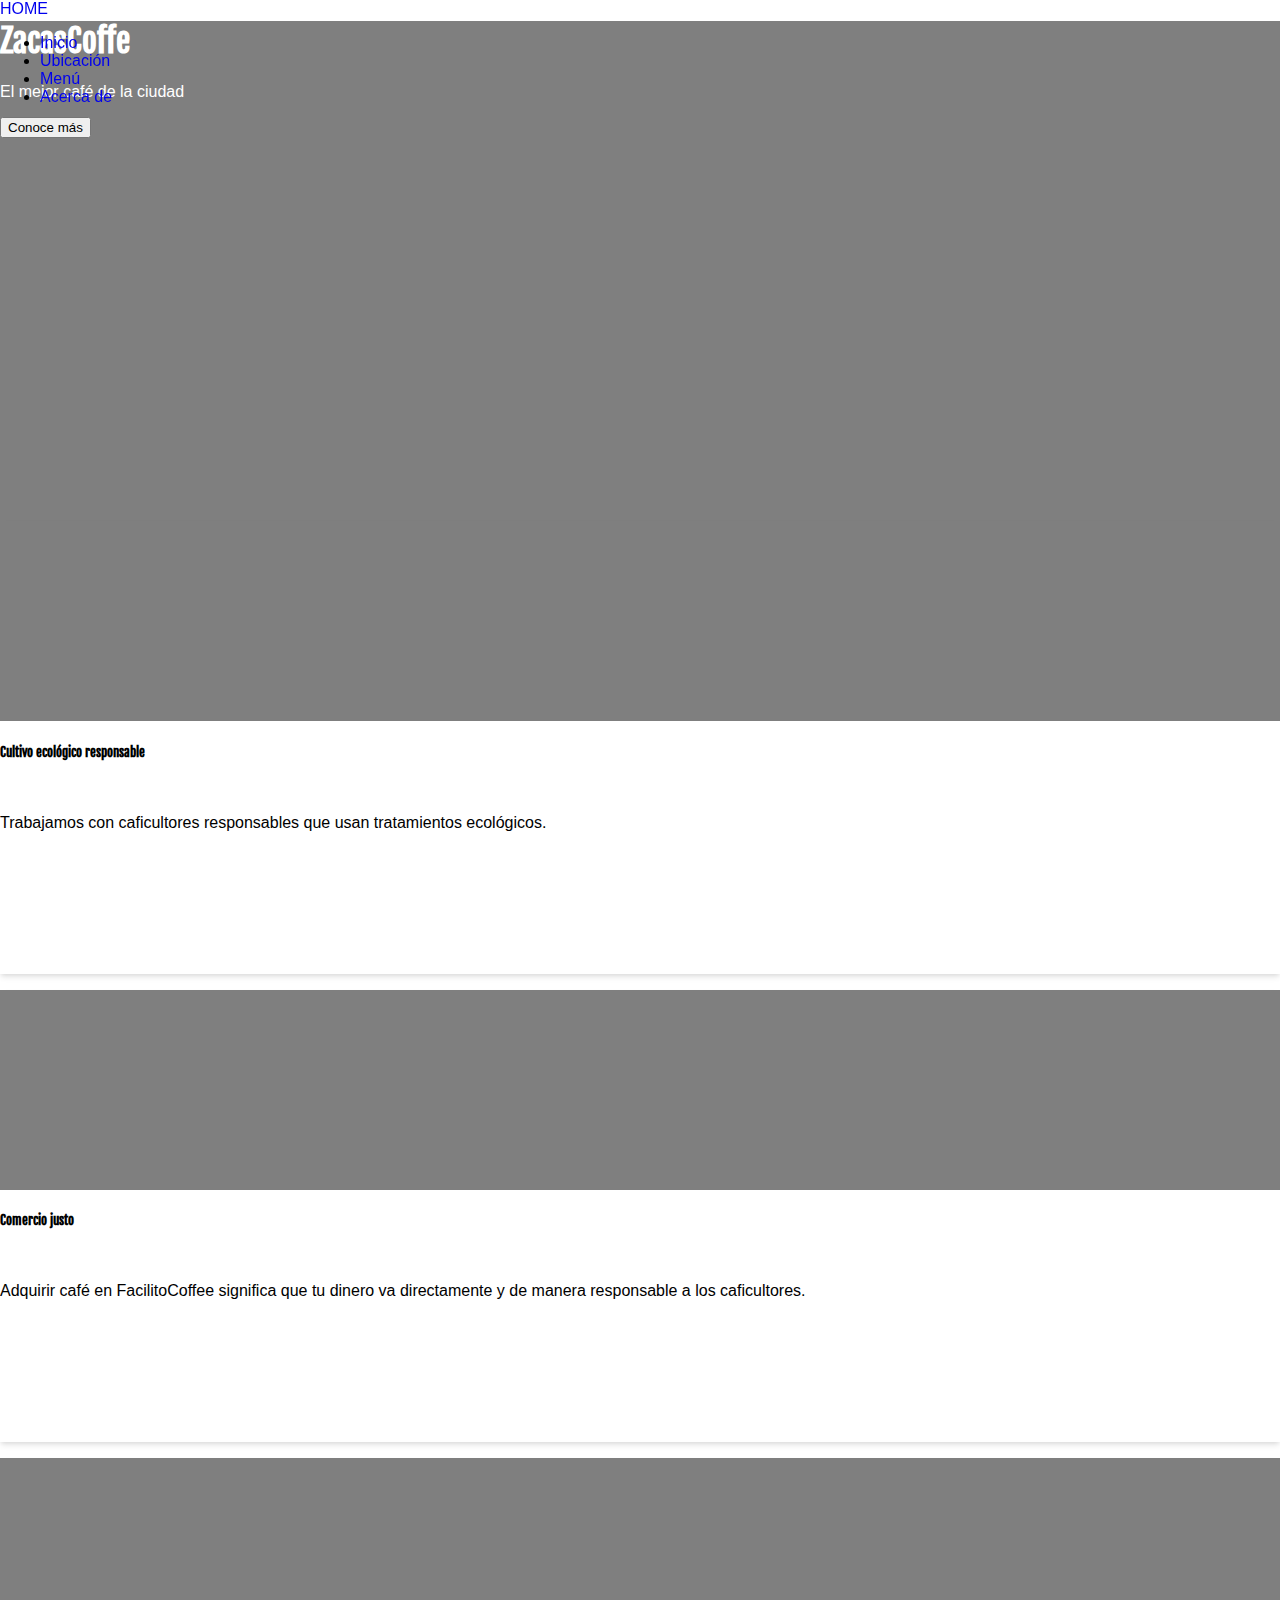
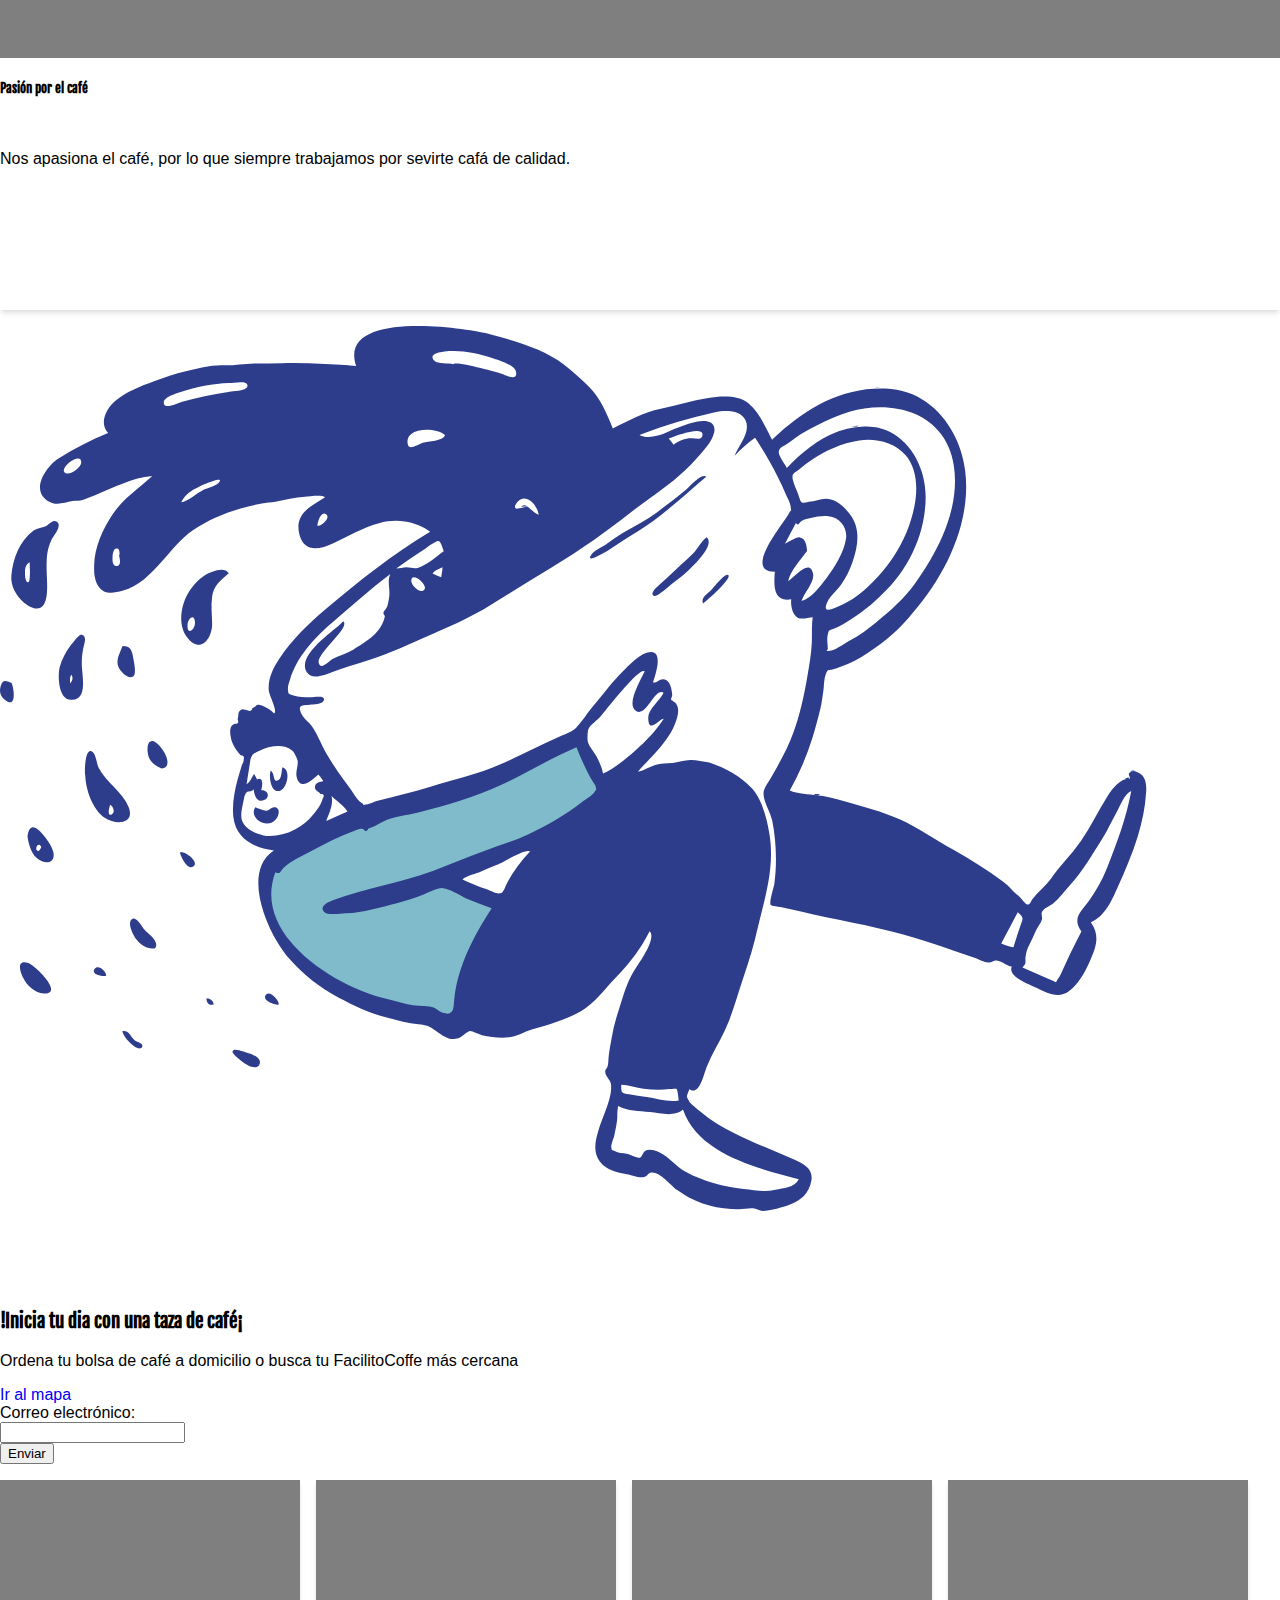
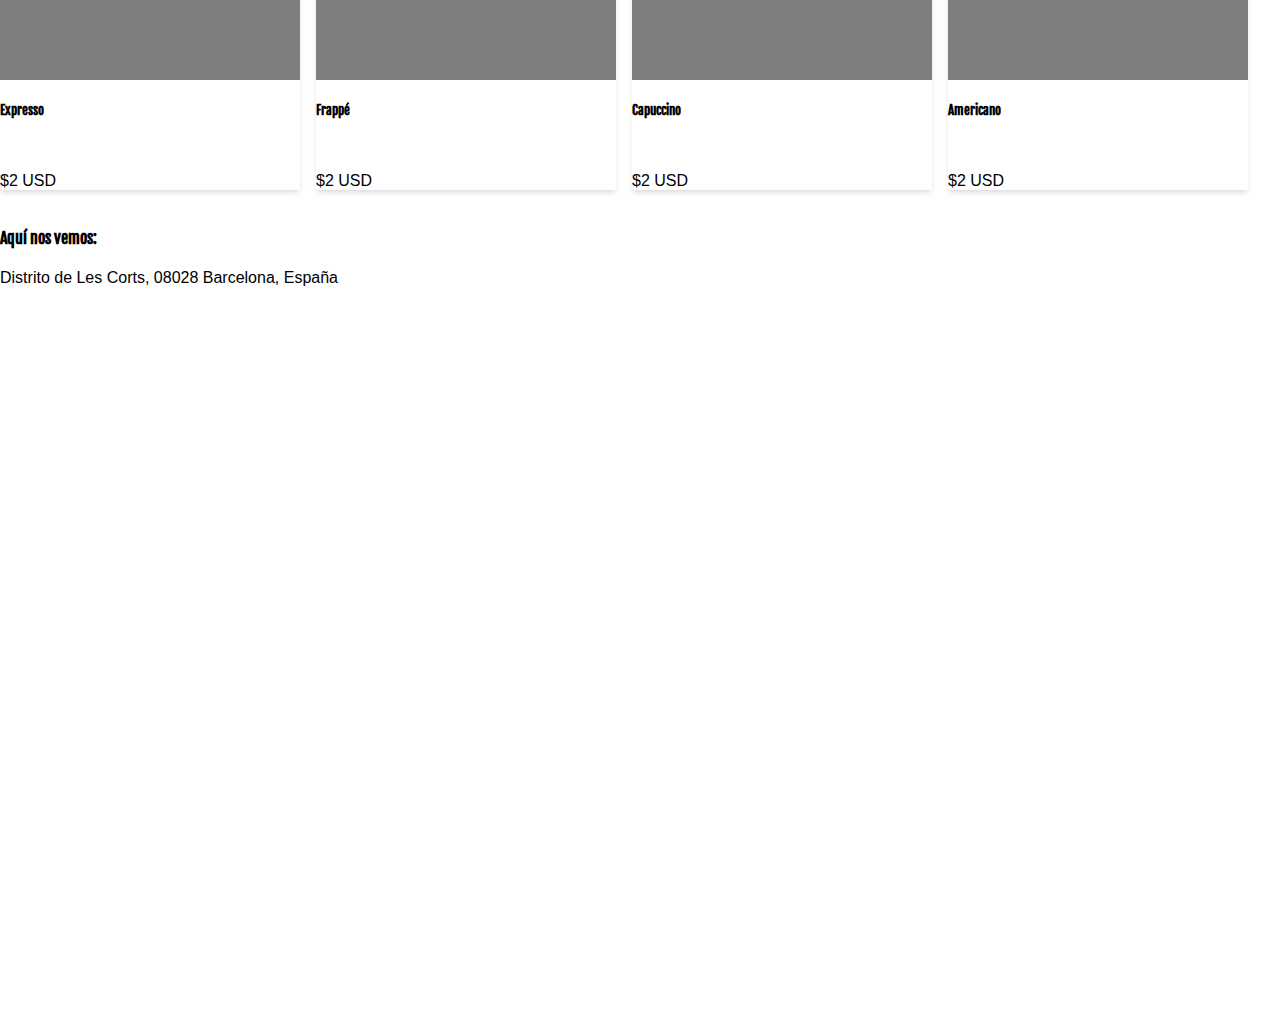
<file: index.html>
<!DOCTYPE html>
<html lang="en">

<head>
  <meta charset="UTF-8">
  <meta name="viewport" content="width=device-width, initial-scale=1.0">
  <title>Zacarias Vázquez Sebastian 5°G </title>
  <link rel="icon" href="./cafe.ico" type="image/png">
  <link
    href="https://fonts.googleapis.com/css2?family=Fjalla+One&family=Noto+Sans:ital,wght@0,100..900;1,100..900&display=swap"
    rel="stylesheet">
  <link href="https://cdn.jsdelivr.net/npm/bootstrap@5.3.8/dist/css/bootstrap.min.css" rel="stylesheet"
    integrity="sha384-sRIl4kxILFvY47J16cr9ZwB07vP4J8+LH7qKQnuqkuIAvNWLzeN8tE5YBujZqJLB" crossorigin="anonymous">
  <link rel="stylesheet" href="./style.css">
</head>

<body>
  <header>
    <nav class="navbar navbar-expand-lg navbar-light bg-light">
      <a class="navbar-brand" href="#">HOME</a>
      <ul class="nav">
        <li class="nav-item active">
          <a class="nav-link" href="./">Inicio</a>
        </li>
        <li class="nav-item active">
          <a class="nav-link" href="#mapa">Ubicación</a>
        </li>
        <li class="nav-item active">
          <a class="nav-link" href="#stripe">Menú</a>
        </li>
        <li class="nav-item active">
          <a class="nav-link" href="./acerca_de.html">Acerca de</a>
        </li>

      </ul>
    </nav>
    <div class="cover d-flex justify-content-center align-items-center flex-column">
      <h1>ZacasCoffe</h1>
      <p>El mejor café de la ciudad</p>
      <a href="https://www.eluniversal.com.mx/menu/cuales-son-los-mejores-cafes-molidos-segun-la-profeco/" target="_blank">
     <button type="button" class="btn btn-primary" >
        Conoce más
      </button>   
      </a>
 
    </div>
  </header>
  <section>
    <div class="container mt-5 mb-5">
      <div class="row justify-content-center">
        <div class="col-12 col-sm-6  col-md-4 col-lg-3 mt-2">
          <div class="card">
            <div title="Planta creciendo de la tierra" class="cover cover-small"
              style="background-image: url(https://images.unsplash.com/photo-1557234195-bd9f290f0e4d?q=80&w=1170&auto=format&fit=crop&ixlib=rb-4.1.0&ixid=M3wxMjA3fDB8MHxwaG90by1wYWdlfHx8fGVufDB8fHx8fA%3D%3D);">

            </div>
            <div class="card-body">
              <h5 class="card-title">Cultivo ecológico responsable</h5>
              <p class="card-text">Trabajamos con caficultores responsables que usan tratamientos ecológicos.</p>
            </div>
          </div>
        </div>
        <div class="col-12 col-sm-6  col-md-4 col-lg-3 mt-2">

          <div class="card"">
   <div title=" Tractor cultivando" class="cover cover-small"
            style="background-image: url(https://images.unsplash.com/photo-1758657105528-ce8429750dbc?w=500&auto=format&fit=crop&q=60&ixlib=rb-4.1.0&ixid=M3wxMjA3fDB8MHxzZWFyY2h8MTl8fGN1bHRpdm98ZW58MHx8MHx8fDA%3D);">

          </div>
          <div class="card-body">
            <h5 class="card-title">Comercio justo</h5>
            <p class="card-text">Adquirir café en FacilitoCoffee significa que tu dinero va directamente y de manera
              responsable a los caficultores.</p>
          </div>
        </div>
      </div>
      <div class="col-12 col-sm-6  col-md-4 col-lg-3 mt-2">

        <div class="card">
          <div title="Taza de café" class="cover cover-small"
            style="background-image: url(https://images.unsplash.com/photo-1497515114629-f71d768fd07c?w=500&auto=format&fit=crop&q=60&ixlib=rb-4.1.0&ixid=M3wxMjA3fDB8MHxzZWFyY2h8MzF8fGNvZmZlZXxlbnwwfHwwfHx8MA%3D%3D);">

          </div>
          <div class="card-body">
            <h5 class="card-title">Pasión por el café</h5>
            <p class="card-text">Nos apasiona el café, por lo que siempre trabajamos por sevirte cafá de calidad.</p>
          </div>
        </div>
      </div>
    </div>
    </div>
  </section>
  <section >
    <div class="container mt-5 mb-5">
      <div class="row">
        <div class="col-12 col-sm-6 col-lg-5">
          <img src="CoffeeDoddle.svg" alt="Una persona ilustrada abrazando una taza de café derramandose" />
        </div>
        <div class="col-12 col-sm-6">
          <h3>
            !Inicia tu dia con una taza de café¡
          </h3>
          <p>
            Ordena tu bolsa de café a domicilio o busca tu FacilitoCoffe más cercana
          </p>
          <a href="#mapa">Ir al mapa</a>
        </div>
      </div>
      <form action="">
        <label for="email">Correo electrónico: </label>
        <div class="d-flex">
          <div class="flex-fill me-2">
            <input type="email" id="email" class="form-control" />
          </div>
          <button type="submit" class="btn btn-primary">
            Enviar
          </button>
        </div>
      </form>
    </div>
  </section>
  <!-- TIRA DE PRODUCTOS-->
  <section>

    <div class="container mt-5 mb-5" id="stripe">
      <div class="products-stripe">
        <div class="stripe-container">
          <div class="card"">
   <div title=" Café expresso" class="cover cover-small"
            style="background-image: url(https://images.unsplash.com/photo-1610889556528-9a770e32642f?w=500&auto=format&fit=crop&q=60&ixlib=rb-4.1.0&ixid=M3wxMjA3fDB8MHxzZWFyY2h8Mnx8ZXhwcmVzc298ZW58MHx8MHx8fDA%3D)">

          </div>
          <div class="card-body">
            <h5 class="card-title">Expresso</h5>
            <span class="badge bg-info">$2 USD</span>
          </div>
        </div>

        <div class="card"">
   <div title=" Frappé" class="cover cover-small"
          style="background-image: url(https://media.istockphoto.com/id/951396042/es/foto/frappe-de-moka-chocolate-batida-topping-de-crema.webp?a=1&b=1&s=612x612&w=0&k=20&c=X5mU7A4ZnnJju0jL7LE59Julhd3niR7sNddHXf5Tf8Y=)">

        </div>
        <div class="card-body">
          <h5 class="card-title">Frappé</h5>
          <span class="badge bg-info">$2 USD</span>
        </div>
      </div>

      <div class="card"">
   <div title=" Capuccino" class="cover cover-small"
        style="background-image: url(https://images.unsplash.com/photo-1486122151631-4b5aaa3ac70d?w=500&auto=format&fit=crop&q=60&ixlib=rb-4.1.0&ixid=M3wxMjA3fDB8MHxzZWFyY2h8MTZ8fGNhcHVjY2lub3xlbnwwfHwwfHx8MA%3D%3D)">

      </div>
      <div class="card-body">
        <h5 class="card-title">Capuccino</h5>
        <span class="badge bg-info">$2 USD</span>

      </div>
    </div>

    <div class="card"">
   <div title=" Americano" class="cover cover-small"
      style="background-image: url(https://plus.unsplash.com/premium_photo-1723559972702-2659e41dbb5b?w=500&auto=format&fit=crop&q=60&ixlib=rb-4.1.0&ixid=M3wxMjA3fDB8MHxzZWFyY2h8MXx8YW1lcmljYW5vJTIwY29mZmVlfGVufDB8fDB8fHww)">

    </div>
    <div class="card-body">
      <h5 class="card-title">Americano</h5>
      <span class="badge bg-info">$2 USD</span>
    </div>
    </div>
    </div>
    </div>
    </div>
  </section>
  <section id="mapa">
    <div class="container mt-5 mb-5" id="mapa">
      <h4>
        Aquí nos vemos:
      </h4>
      <p>
        Distrito de Les Corts, 08028 Barcelona, España
      </p>
      <div class="responsive-iframe">
        <iframe
      src="https://www.google.com/maps/embed?pb=!1m18!1m12!1m3!1d5656.040115424946!2d2.1202448774908373!3d41.38089999639516!2m3!1f0!2f0!3f0!3m2!1i1024!2i768!4f13.1!3m3!1m2!1s0x12a498f576297baf%3A0x44f65330fe1b04b9!2sSpotify%20Camp%20Nou!5e1!3m2!1ses-419!2smx!4v1759633385041!5m2!1ses-419!2smx"
          width="600" height="450" style="border:0;" allowfullscreen="" loading="lazy"
          referrerpolicy="no-referrer-when-downgrade"></iframe>

      </div>
    </div>
  </section>
</body>


</html>
</file>
<file: style.css>
body{
 
    margin:0em ;
font-family: "Noto Sana", sans-serif;
}
h1,h2,h3,h4,h5{
    font-family: "Fjalla One", sans-serif;
}
nav.navbar {
  position: fixed;
  top: 0;
  width: 100%;
  z-index: 1000;
}
.cover{
    height: 500px;
    background-image: url(https://images.unsplash.com/photo-1442512595331-e89e73853f31?w=500&auto=format&fit=crop&q=60&ixlib=rb-4.1.0&ixid=M3wxMjA3fDB8MHxzZWFyY2h8Njl8fGNvZmZlZXxlbnwwfHwwfHx8MA%3D%3D);
    color: white;
    background-size: cover;
    background-position: center;
    background-color: rgba(0,0,0,0.5);
    background-blend-mode: darken;
}
.cover-small{
    height: 200px;
    background-blend-mode: normal;
}
.card{
    border:0 !important ;
    box-shadow: 0 4px 6px -1px rgba(0, 0, 0, 0.1), 0 2px 4px -1px rgba(0, 0, 0, 0.06);
}
.card-title{
    min-height: 3rem;
}
.card-text{
    min-height: 10rem;
}
a {
  text-decoration: none;
}
.products-stripe, .slider{
    overflow-x: scroll;
    padding-top: 1rem;
    padding-bottom: 1rem;
}
.stripe-container, .slider-container{
    display: flex;
}
.stripe-container .card{
    width: 300px;
    flex-shrink: 0;
    margin-right: 1rem;
}
.responsive-iframe{
    position: relative;
    padding-top:56.25% ;
}
.responsive-iframe iframe{
    position: absolute;
    top: 0;
    left: 0;
    width: 100%;
    height: 100%;
}
.slider{
    overflow: hidden;
}
.slider-container{
      transform: translateX(0);
      animation: slider 10s  infinite;
}
.image-container{
    width: 100%;
    padding-top: 56.25%;
    background-size: cover;
    background-position: center;
    flex-shrink: 0;
}
.avatar {
  width: 120px;
  height: 120px;
  background-size: cover;
  background-position: center;
  margin: 0 auto;
}

@keyframes slider{
  0% { transform: translateX(0%); }
  20% { transform: translateX(0%); }

  25% { transform: translateX(-100%); }
  45% { transform: translateX(-100%); }

  50% { transform: translateX(-200%); }
  70% { transform: translateX(-200%); }

  75% { transform: translateX(-300%); }
  95% { transform: translateX(-300%); }

  100% { transform: translateX(0%); }
}
</file>
